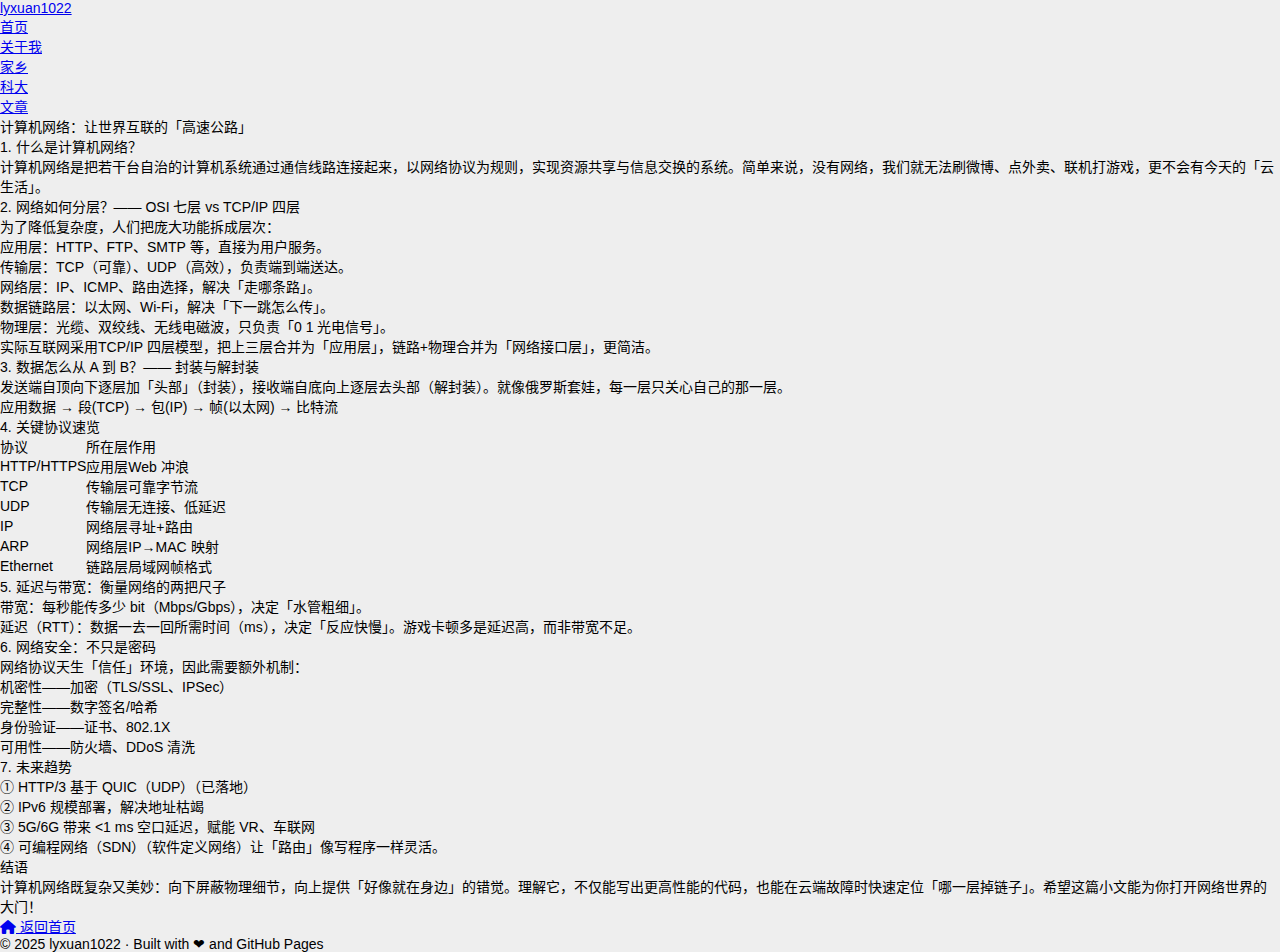
<file: post-1.html>
<!DOCTYPE html>
<html lang="zh-CN">
<head>
  <meta charset="UTF-8">
  <title>计算机网络概述 | lyxuan1022</title>
  <meta name="viewport" content="width=device-width, initial-scale=1">
  <link rel="stylesheet" href="css/style.css">
  <link href="https://fonts.googleapis.com/css2?family=Noto+Sans+SC:wght@300;400;500&display=swap" rel="stylesheet">
  <link rel="stylesheet" href="https://cdnjs.cloudflare.com/ajax/libs/font-awesome/6.4.0/css/all.min.css">
</head>
<body>
  <!-- 简易顶部导航 -->
  <nav class="navbar">
    <div class="container">
      <a href="index.html" class="logo">lyxuan1022</a>
      <ul class="nav-links">
        <li><a href="index.html">首页</a></li>
        <li><a href="index.html#about">关于我</a></li>
        <li><a href="index.html#hometown">家乡</a></li>
        <li><a href="index.html#ustc">科大</a></li>
        <li><a href="post-1.html" class="active">文章</a></li>
      </ul>
    </div>
  </nav>

  <!-- 文章主体 -->
  <article class="section">
    <div class="container post">
      <h1>计算机网络：让世界互联的「高速公路」</h1>

      <h2>1. 什么是计算机网络？</h2>
      <p>计算机网络是把若干台<strong>自治的计算机系统</strong>通过<strong>通信线路</strong>连接起来，以<strong>网络协议</strong>为规则，实现<strong>资源共享与信息交换</strong>的系统。简单来说，没有网络，我们就无法刷微博、点外卖、联机打游戏，更不会有今天的「云生活」。</p>

      <h2>2. 网络如何分层？—— OSI 七层 vs TCP/IP 四层</h2>
      <p>为了降低复杂度，人们把庞大功能拆成层次：</p>
      <ul>
        <li><strong>应用层</strong>：HTTP、FTP、SMTP 等，直接为用户服务。</li>
        <li><strong>传输层</strong>：TCP（可靠）、UDP（高效），负责端到端送达。</li>
        <li><strong>网络层</strong>：IP、ICMP、路由选择，解决「走哪条路」。</li>
        <li><strong>数据链路层</strong>：以太网、Wi-Fi，解决「下一跳怎么传」。</li>
        <li><strong>物理层</strong>：光缆、双绞线、无线电磁波，只负责「0 1 光电信号」。</li>
      </ul>
      <p>实际互联网采用<strong>TCP/IP 四层模型</strong>，把上三层合并为「应用层」，链路+物理合并为「网络接口层」，更简洁。</p>

      <h2>3. 数据怎么从 A 到 B？—— 封装与解封装</h2>
      <p>发送端自顶向下逐层加「头部」（封装），接收端自底向上逐层去头部（解封装）。就像俄罗斯套娃，每一层只关心自己的那一层。</p>
      <div class="highlight">
        应用数据 → 段(TCP) → 包(IP) → 帧(以太网) → 比特流
      </div>

      <h2>4. 关键协议速览</h2>
      <table>
        <thead><tr><th>协议</th><th>所在层</th><th>作用</th></tr></thead>
        <tbody>
          <tr><td>HTTP/HTTPS</td><td>应用层</td><td>Web 冲浪</td></tr>
          <tr><td>TCP</td><td>传输层</td><td>可靠字节流</td></tr>
          <tr><td>UDP</td><td>传输层</td><td>无连接、低延迟</td></tr>
          <tr><td>IP</td><td>网络层</td><td>寻址+路由</td></tr>
          <tr><td>ARP</td><td>网络层</td><td>IP→MAC 映射</td></tr>
          <tr><td>Ethernet</td><td>链路层</td><td>局域网帧格式</td></tr>
        </tbody>
      </table>

      <h2>5. 延迟与带宽：衡量网络的两把尺子</h2>
      <ul>
        <li><strong>带宽</strong>：每秒能传多少 bit（Mbps/Gbps），决定「水管粗细」。</li>
        <li><strong>延迟（RTT）</strong>：数据一去一回所需时间（ms），决定「反应快慢」。游戏卡顿多是延迟高，而非带宽不足。</li>
      </ul>

      <h2>6. 网络安全：不只是密码</h2>
      <p>网络协议天生「信任」环境，因此需要额外机制：</p>
      <ul>
        <li>机密性——<strong>加密</strong>（TLS/SSL、IPSec）</li>
        <li>完整性——<strong>数字签名/哈希</strong></li>
        <li>身份验证——<strong>证书、802.1X</strong></li>
        <li>可用性——<strong>防火墙、DDoS 清洗</strong></li>
      </ul>

      <h2>7. 未来趋势</h2>
      <p>① HTTP/3 基于 QUIC（UDP）（已落地）<br>
         ② IPv6 规模部署，解决地址枯竭<br>
         ③ 5G/6G 带来 <1 ms 空口延迟，赋能 VR、车联网<br>
         ④ 可编程网络（SDN）（软件定义网络）让「路由」像写程序一样灵活。</p>

      <h2>结语</h2>
      <p>计算机网络既复杂又美妙：向下屏蔽物理细节，向上提供「好像就在身边」的错觉。理解它，不仅能写出更高性能的代码，也能在云端故障时快速定位「哪一层掉链子」。希望这篇小文能为你打开网络世界的大门！</p>

      <!-- 返回首页 -->
      <div class="back-home">
        <a href="index.html"><i class="fas fa-home"></i> 返回首页</a>
      </div>
    </div>
  </article>

  <!-- 页脚 -->
  <footer class="footer">
    <div class="container">
      <p>© 2025 lyxuan1022 · Built with ❤ and GitHub Pages</p>
    </div>
  </footer>
</body>
</html>
</file>
<file: css/style.css>
body {
  width: 100%;
}
body:before,
body:after {
  content: "";
  display: table;
}
body:after {
  clear: both;
}
html,
body,
div,
span,
applet,
object,
iframe,
h1,
h2,
h3,
h4,
h5,
h6,
p,
blockquote,
pre,
a,
abbr,
acronym,
address,
big,
cite,
code,
del,
dfn,
em,
img,
ins,
kbd,
q,
s,
samp,
small,
strike,
strong,
sub,
sup,
tt,
var,
dl,
dt,
dd,
ol,
ul,
li,
fieldset,
form,
label,
legend,
table,
caption,
tbody,
tfoot,
thead,
tr,
th,
td {
  margin: 0;
  padding: 0;
  border: 0;
  outline: 0;
  font-weight: inherit;
  font-style: inherit;
  font-family: inherit;
  font-size: 100%;
  vertical-align: baseline;
}
body {
  line-height: 1;
  color: #000;
  background: #fff;
}
ol,
ul {
  list-style: none;
}
table {
  border-collapse: separate;
  border-spacing: 0;
  vertical-align: middle;
}
caption,
th,
td {
  text-align: left;
  font-weight: normal;
  vertical-align: middle;
}
a img {
  border: none;
}
input,
button {
  margin: 0;
  padding: 0;
}
input::-moz-focus-inner,
button::-moz-focus-inner {
  border: 0;
  padding: 0;
}
html,
body,
#container {
  height: 100%;
}
body {
  background: #eee;
  font: 14px -apple-system, BlinkMacSystemFont, "Segoe UI", "Roboto", "Oxygen", "Ubuntu", "Cantarell", "Fira Sans", "Droid Sans", "Helvetica Neue", sans-serif;
  -webkit-text-size-adjust: 100%;
}
.outer {
  max-width: 920px;
  margin: 0 auto;
  padding: 0 20px;
}
.outer:before,
.outer:after {
  content: "";
  display: table;
}
.outer:after {
  clear: both;
}
.inner {
  display: inline;
  float: left;
  width: 97.77777777777777%;
  margin: 0 1.111111111111111%;
}
.left,
.alignleft {
  float: left;
}
.right,
.alignright {
  float: right;
}
.clear {
  clear: both;
}
#container {
  position: relative;
}
.mobile-nav-on {
  overflow: hidden;
}
#wrap {
  height: 100%;
  width: 100%;
  position: absolute;
  top: 0;
  left: 0;
  -webkit-transition: 0.2s ease-out;
  -moz-transition: 0.2s ease-out;
  -ms-transition: 0.2s ease-out;
  transition: 0.2s ease-out;
  z-index: 1;
  background: #eee;
}
.mobile-nav-on #wrap {
  left: 280px;
}
.article-date,
.article-category-link,
.archive-year {
  text-decoration: none;
  text-transform: uppercase;
  letter-spacing: 2px;
  color: #999;
  margin-bottom: 1em;
  margin-left: 5px;
  line-height: 1em;
  text-shadow: 0 1px #fff;
  font-weight: bold;
}
.article-inner,
.archive-article-inner {
  background: #fff;
  -webkit-box-shadow: 1px 2px 3px #ddd;
  box-shadow: 1px 2px 3px #ddd;
  border: 1px solid #ddd;
  border-radius: 3px;
}
.article-entry h1 {
  font-size: 2em;
}
.article-entry h2 {
  font-size: 1.5em;
}
.article-entry h3 {
  font-size: 1.3em;
}
.article-entry h4 {
  font-size: 1.2em;
}
.article-entry h5 {
  font-size: 1em;
}
.article-entry h6 {
  font-size: 1em;
  color: #999;
}
.article-entry hr {
  border: 1px dashed #ddd;
}
.article-entry strong {
  font-weight: bold;
}
.article-entry em,
.article-entry cite {
  font-style: italic;
}
.article-entry sup,
.article-entry sub {
  font-size: 0.75em;
  line-height: 0;
  position: relative;
  vertical-align: baseline;
}
.article-entry sup {
  top: -0.5em;
}
.article-entry sub {
  bottom: -0.2em;
}
.article-entry small {
  font-size: 0.85em;
}
.article-entry acronym,
.article-entry abbr {
  border-bottom: 1px dotted;
}
.article-entry ul,
.article-entry ol,
.article-entry dl {
  margin: 0 20px;
  line-height: 1.6em;
}
.article-entry ul ul,
.article-entry ol ul,
.article-entry ul ol,
.article-entry ol ol {
  margin-top: 0;
  margin-bottom: 0;
}
.article-entry ul {
  list-style: disc;
}
.article-entry ol {
  list-style: decimal;
}
.article-entry dt {
  font-weight: bold;
}
#header {
  height: 300px;
  position: relative;
  border-bottom: 1px solid #ddd;
}
#header:before,
#header:after {
  content: "";
  position: absolute;
  left: 0;
  right: 0;
  height: 40px;
}
#header:before {
  top: 0;
  background: -webkit-linear-gradient(rgba(0,0,0,0.2), transparent);
  background: -moz-linear-gradient(rgba(0,0,0,0.2), transparent);
  background: -ms-linear-gradient(rgba(0,0,0,0.2), transparent);
  background: linear-gradient(rgba(0,0,0,0.2), transparent);
}
#header:after {
  bottom: 0;
  background: -webkit-linear-gradient(transparent, rgba(0,0,0,0.2));
  background: -moz-linear-gradient(transparent, rgba(0,0,0,0.2));
  background: -ms-linear-gradient(transparent, rgba(0,0,0,0.2));
  background: linear-gradient(transparent, rgba(0,0,0,0.2));
}
#header-outer {
  height: 100%;
  position: relative;
}
#header-inner {
  position: relative;
  overflow: hidden;
}
#banner {
  position: absolute;
  top: 0;
  left: 0;
  width: 100%;
  height: 100%;
  background: url("") center #000;
  background-size: cover;
  z-index: -1;
}
#header-title {
  text-align: center;
  height: 40px;
  position: absolute;
  top: 50%;
  left: 0;
  margin-top: -20px;
}
#logo,
#subtitle {
  text-decoration: none;
  color: #fff;
  font-weight: 300;
  text-shadow: 0 1px 4px rgba(0,0,0,0.3);
}
#logo {
  font-size: 40px;
  line-height: 40px;
  letter-spacing: 2px;
}
#subtitle {
  font-size: 16px;
  line-height: 16px;
  letter-spacing: 1px;
}
#subtitle-wrap {
  margin-top: 16px;
}
#main-nav {
  float: left;
  margin-left: -15px;
}
.nav-icon,
.main-nav-link {
  float: left;
  color: #fff;
  opacity: 0.6;
  text-decoration: none;
  text-shadow: 0 1px rgba(0,0,0,0.2);
  -webkit-transition: opacity 0.2s;
  -moz-transition: opacity 0.2s;
  -ms-transition: opacity 0.2s;
  transition: opacity 0.2s;
  display: block;
  padding: 20px 15px;
}
.nav-icon:hover,
.main-nav-link:hover {
  opacity: 1;
}
.nav-icon {
  text-align: center;
  font-size: 14px;
  width: 14px;
  height: 14px;
  padding: 20px 15px;
  position: relative;
  cursor: pointer;
}
.main-nav-link {
  font-weight: 300;
  letter-spacing: 1px;
}
@media screen and (max-width: 479px) {
  .main-nav-link {
    display: none;
  }
}
#main-nav-toggle {
  display: none;
}
@media screen and (max-width: 479px) {
  #main-nav-toggle {
    display: block;
  }
}
#sub-nav {
  float: right;
  margin-right: -15px;
}
#search-form-wrap {
  position: absolute;
  top: 15px;
  width: 150px;
  height: 30px;
  right: -150px;
  opacity: 0;
  -webkit-transition: 0.2s ease-out;
  -moz-transition: 0.2s ease-out;
  -ms-transition: 0.2s ease-out;
  transition: 0.2s ease-out;
}
#search-form-wrap.on {
  opacity: 1;
  right: 0;
}
@media screen and (max-width: 479px) {
  #search-form-wrap {
    width: 100%;
    right: -100%;
  }
}
.search-form {
  position: absolute;
  top: 0;
  left: 0;
  right: 0;
  background: #fff;
  padding: 5px 15px;
  border-radius: 15px;
  -webkit-box-shadow: 0 0 10px rgba(0,0,0,0.3);
  box-shadow: 0 0 10px rgba(0,0,0,0.3);
}
.search-form-input {
  border: none;
  background: none;
  color: #555;
  width: 100%;
  font: 13px -apple-system, BlinkMacSystemFont, "Segoe UI", "Roboto", "Oxygen", "Ubuntu", "Cantarell", "Fira Sans", "Droid Sans", "Helvetica Neue", sans-serif;
  outline: none;
}
.search-form-input::-webkit-search-results-decoration,
.search-form-input::-webkit-search-cancel-button {
  -webkit-appearance: none;
}
.search-form-submit {
  position: absolute;
  top: 50%;
  right: 10px;
  margin-top: -7px;
  font: 13px ForkAwesome;
  border: none;
  background: none;
  color: #bbb;
  cursor: pointer;
}
.search-form-submit:hover,
.search-form-submit:focus {
  color: #777;
}
.article {
  margin: 50px 0;
}
.article-inner {
  overflow: hidden;
}
.article-meta:before,
.article-meta:after {
  content: "";
  display: table;
}
.article-meta:after {
  clear: both;
}
.article-date {
  float: left;
}
.article-category {
  float: left;
  line-height: 1em;
  color: #ccc;
  text-shadow: 0 1px #fff;
  margin-left: 8px;
}
.article-category:before {
  content: "\2022";
}
.article-category-link {
  margin: 0 12px 1em;
}
.article-header {
  padding: 20px 20px 0;
}
.article-title {
  text-decoration: none;
  font-size: 2em;
  font-weight: bold;
  color: #555;
  line-height: 1.1em;
  -webkit-transition: color 0.2s;
  -moz-transition: color 0.2s;
  -ms-transition: color 0.2s;
  transition: color 0.2s;
}
a.article-title:hover {
  color: #258fb8;
}
.article-entry {
  color: #555;
  padding: 0 20px;
}
.article-entry:before,
.article-entry:after {
  content: "";
  display: table;
}
.article-entry:after {
  clear: both;
}
.article-entry p,
.article-entry table {
  line-height: 1.6em;
  margin: 1.6em 0;
}
.article-entry h1,
.article-entry h2,
.article-entry h3,
.article-entry h4,
.article-entry h5,
.article-entry h6 {
  font-weight: bold;
}
.article-entry h1,
.article-entry h2,
.article-entry h3,
.article-entry h4,
.article-entry h5,
.article-entry h6 {
  line-height: 1.1em;
  margin: 1.1em 0;
}
.article-entry a {
  color: #258fb8;
  text-decoration: none;
}
.article-entry a:hover {
  text-decoration: underline;
}
.article-entry ul,
.article-entry ol,
.article-entry dl {
  margin-top: 1.6em;
  margin-bottom: 1.6em;
}
.article-entry img,
.article-entry video {
  max-width: 100%;
  height: auto;
  display: block;
  margin: auto;
}
.article-entry iframe {
  border: none;
}
.article-entry table {
  width: 100%;
  border-collapse: collapse;
  border-spacing: 0;
}
.article-entry th {
  font-weight: bold;
  border-bottom: 3px solid #ddd;
  padding-bottom: 0.5em;
}
.article-entry td {
  border-bottom: 1px solid #ddd;
  padding: 10px 0;
}
.article-entry blockquote {
  font-family: Georgia, "Times New Roman", serif;
  margin: 1.6em 20px;
  text-align: center;
}
.article-entry blockquote footer {
  font-size: 14px;
  margin: 1.6em 0;
  font-family: -apple-system, BlinkMacSystemFont, "Segoe UI", "Roboto", "Oxygen", "Ubuntu", "Cantarell", "Fira Sans", "Droid Sans", "Helvetica Neue", sans-serif;
}
.article-entry blockquote footer cite:before {
  content: "—";
  padding: 0 0.5em;
}
.article-entry .pullquote {
  text-align: left;
  width: 45%;
  margin: 0;
}
.article-entry .pullquote.left {
  margin-left: 0.5em;
  margin-right: 1em;
}
.article-entry .pullquote.right {
  margin-right: 0.5em;
  margin-left: 1em;
}
.article-entry .caption {
  color: #999;
  display: block;
  font-size: 0.9em;
  margin-top: 0.5em;
  position: relative;
  text-align: center;
}
.article-entry .video-container {
  position: relative;
  padding-top: 56.25%;
  height: 0;
  overflow: hidden;
}
.article-entry .video-container iframe,
.article-entry .video-container object,
.article-entry .video-container embed {
  position: absolute;
  top: 0;
  left: 0;
  width: 100%;
  height: 100%;
  margin-top: 0;
}
.article-more-link a {
  display: inline-block;
  line-height: 1em;
  padding: 6px 15px;
  border-radius: 15px;
  background: #eee;
  color: #999;
  text-shadow: 0 1px #fff;
  text-decoration: none;
}
.article-more-link a:hover {
  background: #258fb8;
  color: #fff;
  text-decoration: none;
  text-shadow: 0 1px #1e7293;
}
.article-footer {
  font-size: 0.85em;
  line-height: 1.6em;
  border-top: 1px solid #ddd;
  padding-top: 1.6em;
  margin: 0 20px 20px;
}
.article-footer:before,
.article-footer:after {
  content: "";
  display: table;
}
.article-footer:after {
  clear: both;
}
.article-footer a {
  color: #999;
  text-decoration: none;
}
.article-footer a:hover {
  color: #555;
}
.article-tag-list-item {
  float: left;
  margin-right: 10px;
}
.article-tag-list-link:before {
  content: "#";
}
.article-comment-link {
  float: right;
}
.article-comment-link:before {
  padding-right: 8px;
}
.article-share-link {
  cursor: pointer;
  float: right;
  margin-left: 20px;
}
.article-share-link:before {
  padding-right: 6px;
}
#article-nav {
  position: relative;
}
#article-nav:before,
#article-nav:after {
  content: "";
  display: table;
}
#article-nav:after {
  clear: both;
}
@media screen and (min-width: 768px) {
  #article-nav {
    margin: 50px 0;
  }
  #article-nav:before {
    width: 8px;
    height: 8px;
    position: absolute;
    top: 50%;
    left: 50%;
    margin-top: -4px;
    margin-left: -4px;
    content: "";
    border-radius: 50%;
    background: #ddd;
    -webkit-box-shadow: 0 1px 2px #fff;
    box-shadow: 0 1px 2px #fff;
  }
}
.article-nav-link-wrap {
  text-decoration: none;
  text-shadow: 0 1px #fff;
  color: #999;
  -webkit-box-sizing: border-box;
  -moz-box-sizing: border-box;
  box-sizing: border-box;
  margin-top: 50px;
  text-align: center;
  display: block;
}
.article-nav-link-wrap:hover {
  color: #555;
}
@media screen and (min-width: 768px) {
  .article-nav-link-wrap {
    width: 50%;
    margin-top: 0;
  }
}
@media screen and (min-width: 768px) {
  #article-nav-newer {
    float: left;
    text-align: right;
    padding-right: 20px;
  }
}
@media screen and (min-width: 768px) {
  #article-nav-older {
    float: right;
    text-align: left;
    padding-left: 20px;
  }
}
.article-nav-caption {
  text-transform: uppercase;
  letter-spacing: 2px;
  color: #ddd;
  line-height: 1em;
  font-weight: bold;
}
#article-nav-newer .article-nav-caption {
  margin-right: -2px;
}
.article-nav-title {
  font-size: 0.85em;
  line-height: 1.6em;
  margin-top: 0.5em;
}
.article-share-box {
  position: absolute;
  display: none;
  background: #fff;
  -webkit-box-shadow: 1px 2px 10px rgba(0,0,0,0.2);
  box-shadow: 1px 2px 10px rgba(0,0,0,0.2);
  border-radius: 3px;
  margin-left: -145px;
  overflow: hidden;
  z-index: 1;
}
.article-share-box.on {
  display: block;
}
.article-share-input {
  width: 100%;
  background: none;
  -webkit-box-sizing: border-box;
  -moz-box-sizing: border-box;
  box-sizing: border-box;
  font: 14px -apple-system, BlinkMacSystemFont, "Segoe UI", "Roboto", "Oxygen", "Ubuntu", "Cantarell", "Fira Sans", "Droid Sans", "Helvetica Neue", sans-serif;
  padding: 0 15px;
  color: #555;
  outline: none;
  border: 1px solid #ddd;
  border-radius: 3px 3px 0 0;
  height: 36px;
  line-height: 36px;
}
.article-share-links {
  background: #eee;
}
.article-share-links:before,
.article-share-links:after {
  content: "";
  display: table;
}
.article-share-links:after {
  clear: both;
}
.article-share-twitter,
.article-share-facebook,
.article-share-pinterest,
.article-share-linkedin {
  width: 50px;
  height: 36px;
  display: block;
  float: left;
  position: relative;
  color: #999;
  text-shadow: 0 1px #fff;
}
.article-share-twitter .fa,
.article-share-facebook .fa,
.article-share-pinterest .fa,
.article-share-linkedin .fa {
  font-size: 20px;
  width: 20px;
  height: 20px;
  position: absolute;
  top: 50%;
  left: 50%;
  margin-top: -10px;
  margin-left: -10px;
  text-align: center;
}
.article-share-twitter:hover,
.article-share-facebook:hover,
.article-share-pinterest:hover,
.article-share-linkedin:hover {
  color: #fff;
}
.article-share-twitter:hover {
  background: #00aced;
  text-shadow: 0 1px #008abe;
}
.article-share-facebook:hover {
  background: #3b5998;
  text-shadow: 0 1px #2f477a;
}
.article-share-pinterest:hover {
  background: #cb2027;
  text-shadow: 0 1px #a21a1f;
}
.article-share-linkedin:hover {
  background: #0077b5;
  text-shadow: 0 1px #005f91;
}
.article-gallery {
  background: #000;
  position: relative;
}
.article-gallery-photos {
  position: relative;
  overflow: hidden;
}
.article-gallery-img {
  display: none;
  max-width: 100%;
}
.article-gallery-img:first-child {
  display: block;
}
.article-gallery-img.loaded {
  position: absolute;
  display: block;
}
.article-gallery-img img {
  display: block;
  max-width: 100%;
  margin: 0 auto;
}
#comments {
  background: #fff;
  -webkit-box-shadow: 1px 2px 3px #ddd;
  box-shadow: 1px 2px 3px #ddd;
  padding: 20px;
  border: 1px solid #ddd;
  border-radius: 3px;
  margin: 50px 0;
}
#comments a {
  color: #258fb8;
}
.archives-wrap {
  margin: 50px 0;
}
.archives:before,
.archives:after {
  content: "";
  display: table;
}
.archives:after {
  clear: both;
}
.archive-year-wrap {
  margin-bottom: 1em;
}
.archives {
  -webkit-column-gap: 10px;
  -moz-column-gap: 10px;
  column-gap: 10px;
}
@media screen and (min-width: 480px) and (max-width: 767px) {
  .archives {
    -webkit-column-count: 2;
    -moz-column-count: 2;
    column-count: 2;
  }
}
@media screen and (min-width: 768px) {
  .archives {
    -webkit-column-count: 3;
    -moz-column-count: 3;
    column-count: 3;
  }
}
.archive-article {
  -webkit-column-break-inside: avoid;
  page-break-inside: avoid;
  overflow: hidden;
  break-inside: avoid-column;
}
.archive-article-inner {
  padding: 10px;
  margin-bottom: 15px;
}
.archive-article-title {
  text-decoration: none;
  font-weight: bold;
  color: #555;
  -webkit-transition: color 0.2s;
  -moz-transition: color 0.2s;
  -ms-transition: color 0.2s;
  transition: color 0.2s;
  line-height: 1.6em;
}
.archive-article-title:hover {
  color: #258fb8;
}
.archive-article-footer {
  margin-top: 1em;
}
.archive-article-date {
  color: #999;
  text-decoration: none;
  font-size: 0.85em;
  line-height: 1em;
  margin-bottom: 0.5em;
  display: block;
}
#page-nav {
  margin: 50px auto;
  background: #fff;
  -webkit-box-shadow: 1px 2px 3px #ddd;
  box-shadow: 1px 2px 3px #ddd;
  border: 1px solid #ddd;
  border-radius: 3px;
  text-align: center;
  color: #999;
  overflow: hidden;
}
#page-nav:before,
#page-nav:after {
  content: "";
  display: table;
}
#page-nav:after {
  clear: both;
}
#page-nav a,
#page-nav span {
  padding: 10px 20px;
  line-height: 1;
  height: 2ex;
}
#page-nav a {
  color: #999;
  text-decoration: none;
}
#page-nav a:hover {
  background: #999;
  color: #fff;
}
#page-nav .prev {
  float: left;
}
#page-nav .next {
  float: right;
}
#page-nav .page-number {
  display: inline-block;
}
@media screen and (max-width: 479px) {
  #page-nav .page-number {
    display: none;
  }
}
#page-nav .current {
  color: #555;
  font-weight: bold;
}
#page-nav .space {
  color: #ddd;
}
#footer {
  background: #262a30;
  padding: 50px 0;
  border-top: 1px solid #ddd;
  color: #999;
}
#footer a {
  color: #258fb8;
  text-decoration: none;
}
#footer a:hover {
  text-decoration: underline;
}
#footer-info {
  line-height: 1.6em;
  font-size: 0.85em;
}
.article-entry pre,
.article-entry .highlight {
  background: #2d2d2d;
  margin: 0 -20px;
  padding: 15px 20px;
  border-style: solid;
  border-color: #ddd;
  border-width: 1px 0;
  overflow: auto;
  color: #ccc;
  line-height: 22.400000000000002px;
}
.article-entry .highlight .gutter pre,
.article-entry .gist .gist-file .gist-data .line-numbers {
  color: #666;
  font-size: 0.85em;
}
.article-entry pre,
.article-entry code {
  font-family: "Source Code Pro", Consolas, Monaco, Menlo, Consolas, monospace;
}
.article-entry code {
  background: #eee;
  text-shadow: 0 1px #fff;
  padding: 0 0.3em;
}
.article-entry pre code {
  background: none;
  text-shadow: none;
  padding: 0;
}
.article-entry .highlight pre {
  border: none;
  margin: 0;
  padding: 0;
}
.article-entry .highlight table {
  margin: 0;
  width: auto;
}
.article-entry .highlight td {
  border: none;
  padding: 0;
}
.article-entry .highlight figcaption {
  font-size: 0.85em;
  color: #999;
  line-height: 1em;
  margin-bottom: 1em;
}
.article-entry .highlight figcaption:before,
.article-entry .highlight figcaption:after {
  content: "";
  display: table;
}
.article-entry .highlight figcaption:after {
  clear: both;
}
.article-entry .highlight figcaption a {
  float: right;
}
.article-entry .highlight .gutter {
  -moz-user-select: none;
  -ms-user-select: none;
  -webkit-user-select: none;
  -webkit-user-select: none;
  -moz-user-select: none;
  -ms-user-select: none;
  user-select: none;
}
.article-entry .highlight .gutter pre {
  text-align: right;
  padding-right: 20px;
}
.article-entry .highlight .line {
  height: 22.400000000000002px;
}
.article-entry .highlight .line.marked {
  background: #515151;
}
.article-entry .gist {
  margin: 0 -20px;
  border-style: solid;
  border-color: #ddd;
  border-width: 1px 0;
  background: #2d2d2d;
  padding: 15px 20px 15px 0;
}
.article-entry .gist .gist-file {
  border: none;
  font-family: "Source Code Pro", Consolas, Monaco, Menlo, Consolas, monospace;
  margin: 0;
}
.article-entry .gist .gist-file .gist-data {
  background: none;
  border: none;
}
.article-entry .gist .gist-file .gist-data .line-numbers {
  background: none;
  border: none;
  padding: 0 20px 0 0;
}
.article-entry .gist .gist-file .gist-data .line-data {
  padding: 0 !important;
}
.article-entry .gist .gist-file .highlight {
  margin: 0;
  padding: 0;
  border: none;
}
.article-entry .gist .gist-file .gist-meta {
  background: #2d2d2d;
  color: #999;
  font: 0.85em -apple-system, BlinkMacSystemFont, "Segoe UI", "Roboto", "Oxygen", "Ubuntu", "Cantarell", "Fira Sans", "Droid Sans", "Helvetica Neue", sans-serif;
  text-shadow: 0 0;
  padding: 0;
  margin-top: 1em;
  margin-left: 20px;
}
.article-entry .gist .gist-file .gist-meta a {
  color: #258fb8;
  font-weight: normal;
}
.article-entry .gist .gist-file .gist-meta a:hover {
  text-decoration: underline;
}
pre .comment,
pre .title {
  color: #999;
}
pre .variable,
pre .attribute,
pre .tag,
pre .regexp,
pre .ruby .constant,
pre .xml .tag .title,
pre .xml .pi,
pre .xml .doctype,
pre .html .doctype,
pre .css .id,
pre .css .class,
pre .css .pseudo {
  color: #f2777a;
}
pre .number,
pre .preprocessor,
pre .built_in,
pre .literal,
pre .params,
pre .constant {
  color: #f99157;
}
pre .class,
pre .ruby .class .title,
pre .css .rules .attribute {
  color: #9c9;
}
pre .string,
pre .value,
pre .inheritance,
pre .header,
pre .ruby .symbol,
pre .xml .cdata {
  color: #9c9;
}
pre .css .hexcolor {
  color: #6cc;
}
pre .function,
pre .python .decorator,
pre .python .title,
pre .ruby .function .title,
pre .ruby .title .keyword,
pre .perl .sub,
pre .javascript .title,
pre .coffeescript .title {
  color: #69c;
}
pre .keyword,
pre .javascript .function {
  color: #c9c;
}
@media screen and (max-width: 479px) {
  #mobile-nav {
    position: absolute;
    top: 0;
    left: 0;
    width: 280px;
    height: 100%;
    background: #191919;
    border-right: 1px solid #fff;
  }
}
@media screen and (max-width: 479px) {
  .mobile-nav-link {
    display: block;
    color: #999;
    text-decoration: none;
    padding: 15px 20px;
    font-weight: bold;
  }
  .mobile-nav-link:hover {
    color: #fff;
  }
}
</file>
